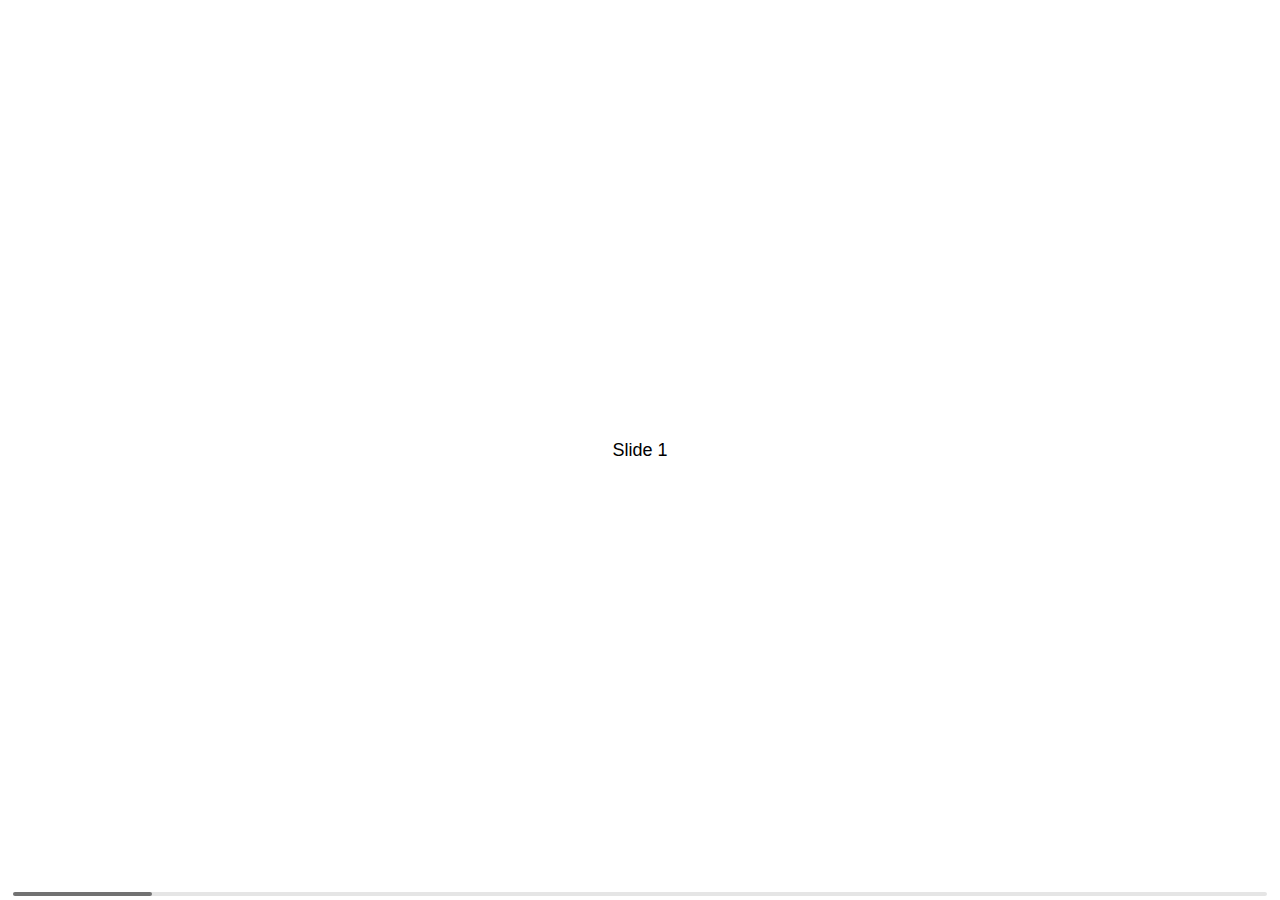
<file: project1-main (1)/project1-main/asd.html>
<!DOCTYPE html>
<html lang="en">
  <head>
    <meta charset="utf-8" />
    <title>Swiper demo</title>
    <meta
      name="viewport"
      content="width=device-width, initial-scale=1, minimum-scale=1, maximum-scale=1"
    />
    <!-- Link Swiper's CSS -->
    <link
      rel="stylesheet"
      href="https://cdn.jsdelivr.net/npm/swiper/swiper-bundle.min.css"
    />

    <!-- Demo styles -->
    <style>
      html,
      body {
        position: relative;
        height: 100%;
      }

      body {
        background: #eee;
        font-family: Helvetica Neue, Helvetica, Arial, sans-serif;
        font-size: 14px;
        color: #000;
        margin: 0;
        padding: 0;
      }

      .swiper {
        width: 100%;
        height: 100%;
      }

      .swiper-slide {
        text-align: center;
        font-size: 18px;
        background: #fff;

        /* Center slide text vertically */
        display: -webkit-box;
        display: -ms-flexbox;
        display: -webkit-flex;
        display: flex;
        -webkit-box-pack: center;
        -ms-flex-pack: center;
        -webkit-justify-content: center;
        justify-content: center;
        -webkit-box-align: center;
        -ms-flex-align: center;
        -webkit-align-items: center;
        align-items: center;
      }

      .swiper-slide img {
        display: block;
        width: 100%;
        height: 100%;
        object-fit: cover;
      }
    </style>
  </head>

  <body>
    <!-- Swiper -->
    <div class="swiper mySwiper">
      <div class="swiper-wrapper">
        <div class="swiper-slide">Slide 1</div>
        <div class="swiper-slide">Slide 2</div>
        <div class="swiper-slide">Slide 3</div>
        <div class="swiper-slide">Slide 4</div>
        <div class="swiper-slide">Slide 5</div>
        <div class="swiper-slide">Slide 6</div>
        <div class="swiper-slide">Slide 7</div>
        <div class="swiper-slide">Slide 8</div>
        <div class="swiper-slide">Slide 9</div>
      </div>
      <div class="swiper-scrollbar"></div>
    </div>

    <!-- Swiper JS -->
    <script src="https://cdn.jsdelivr.net/npm/swiper/swiper-bundle.min.js"></script>

    <!-- Initialize Swiper -->
    <script>
      var swiper = new Swiper(".mySwiper", {
        scrollbar: {
          el: ".swiper-scrollbar",
          hide: true,
        },
      });
    </script>
  </body>
</html>
</file>
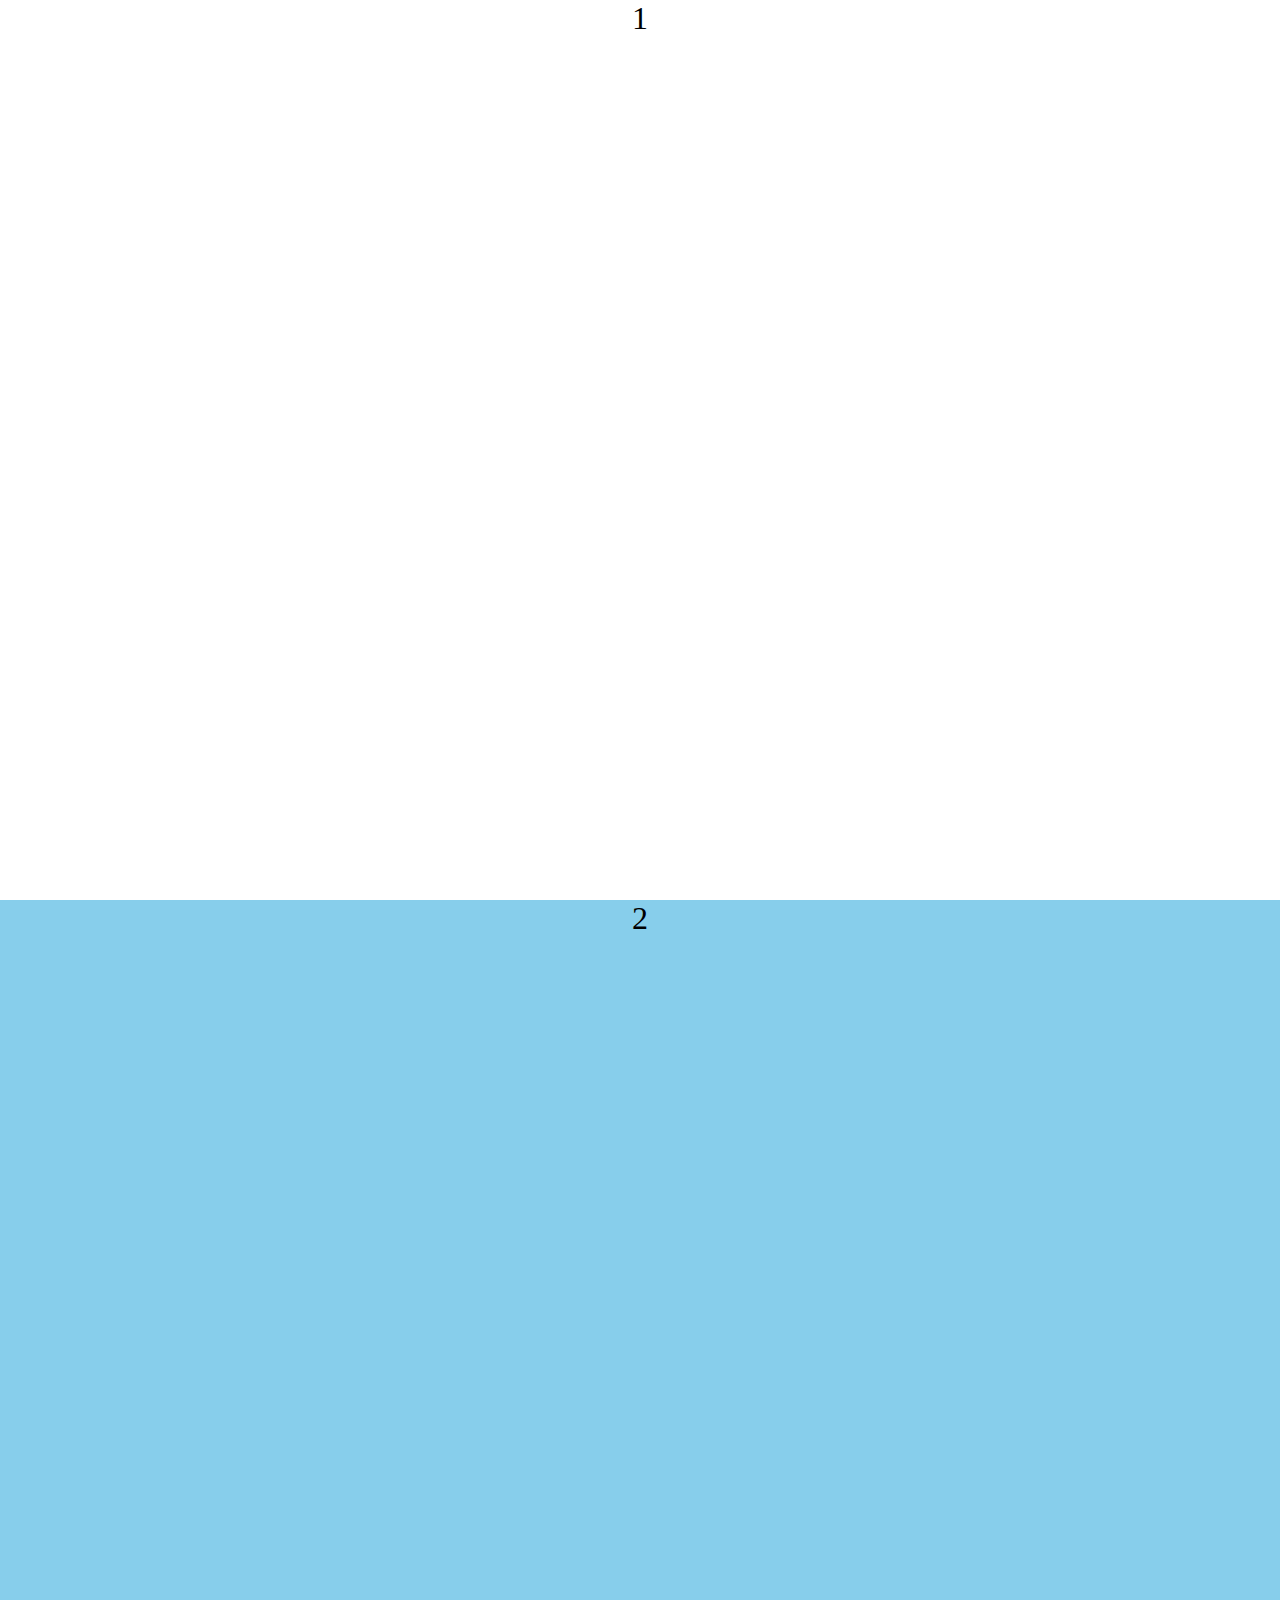
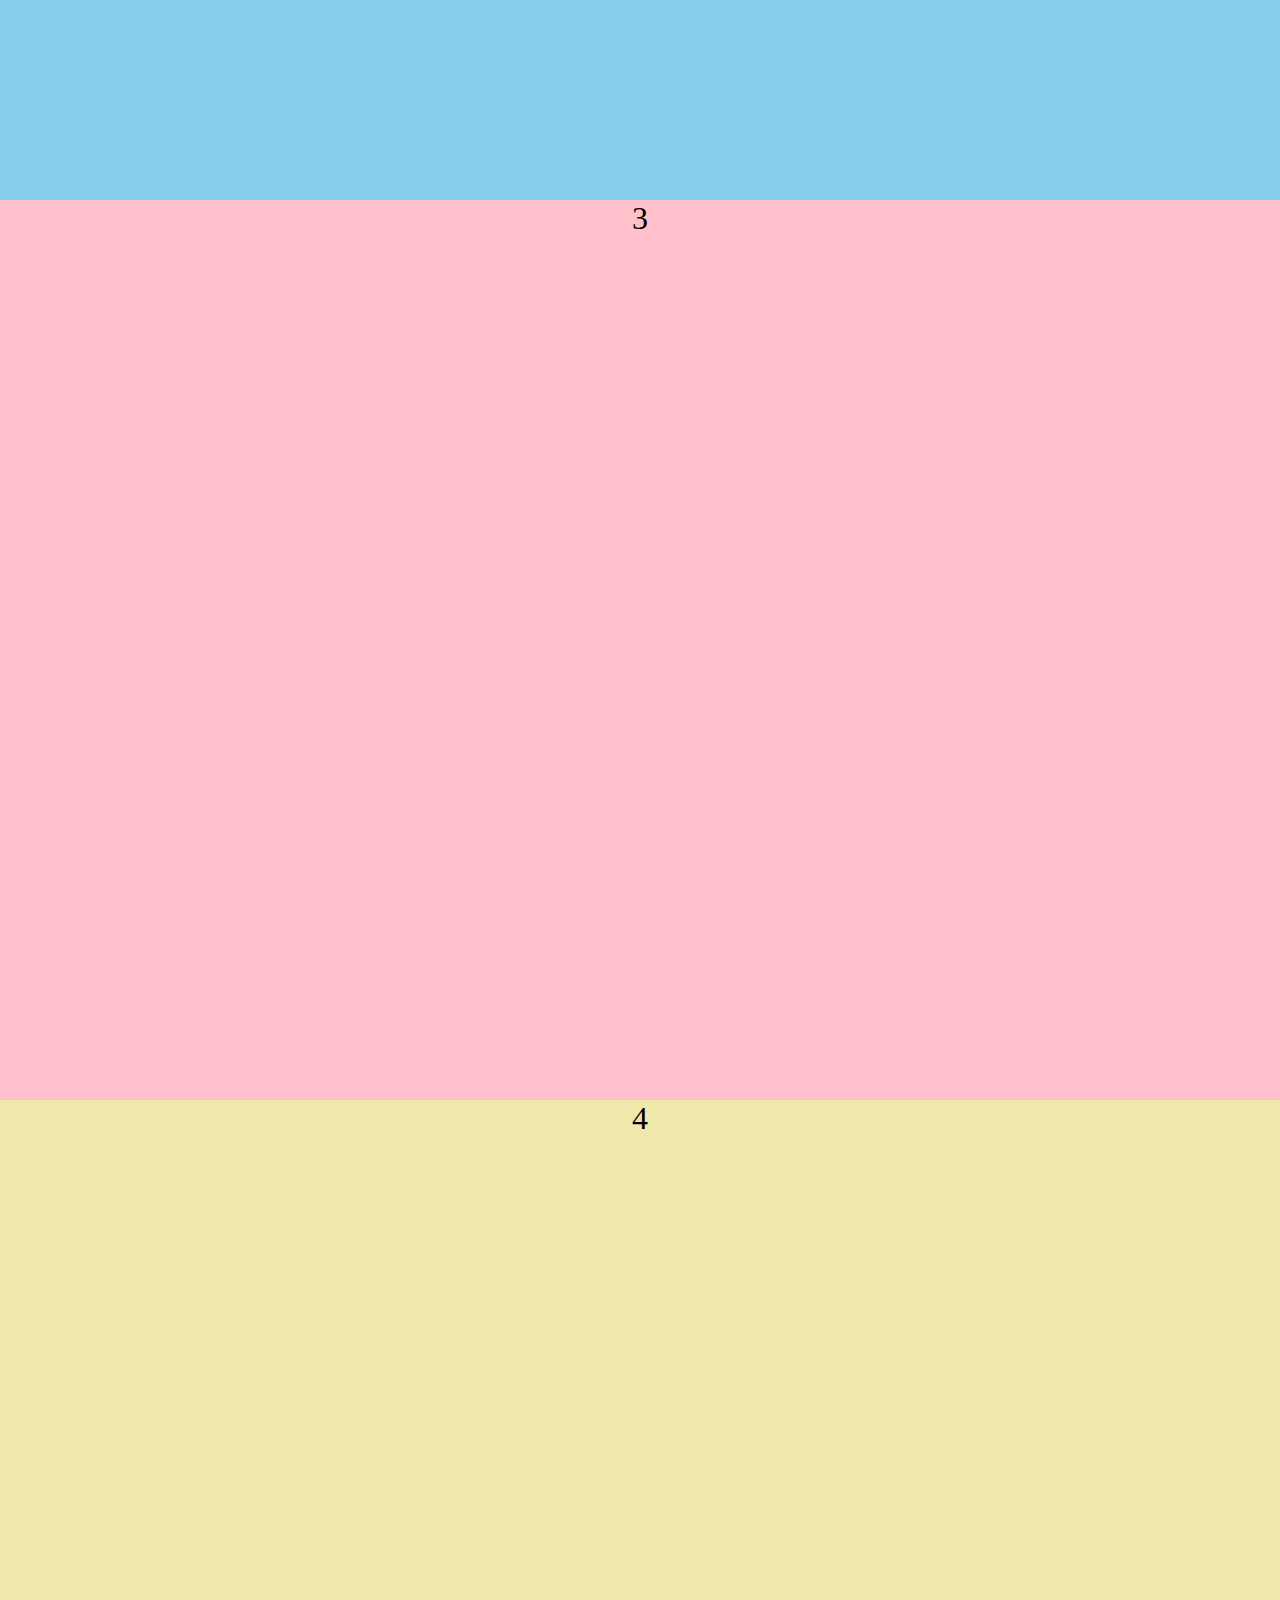
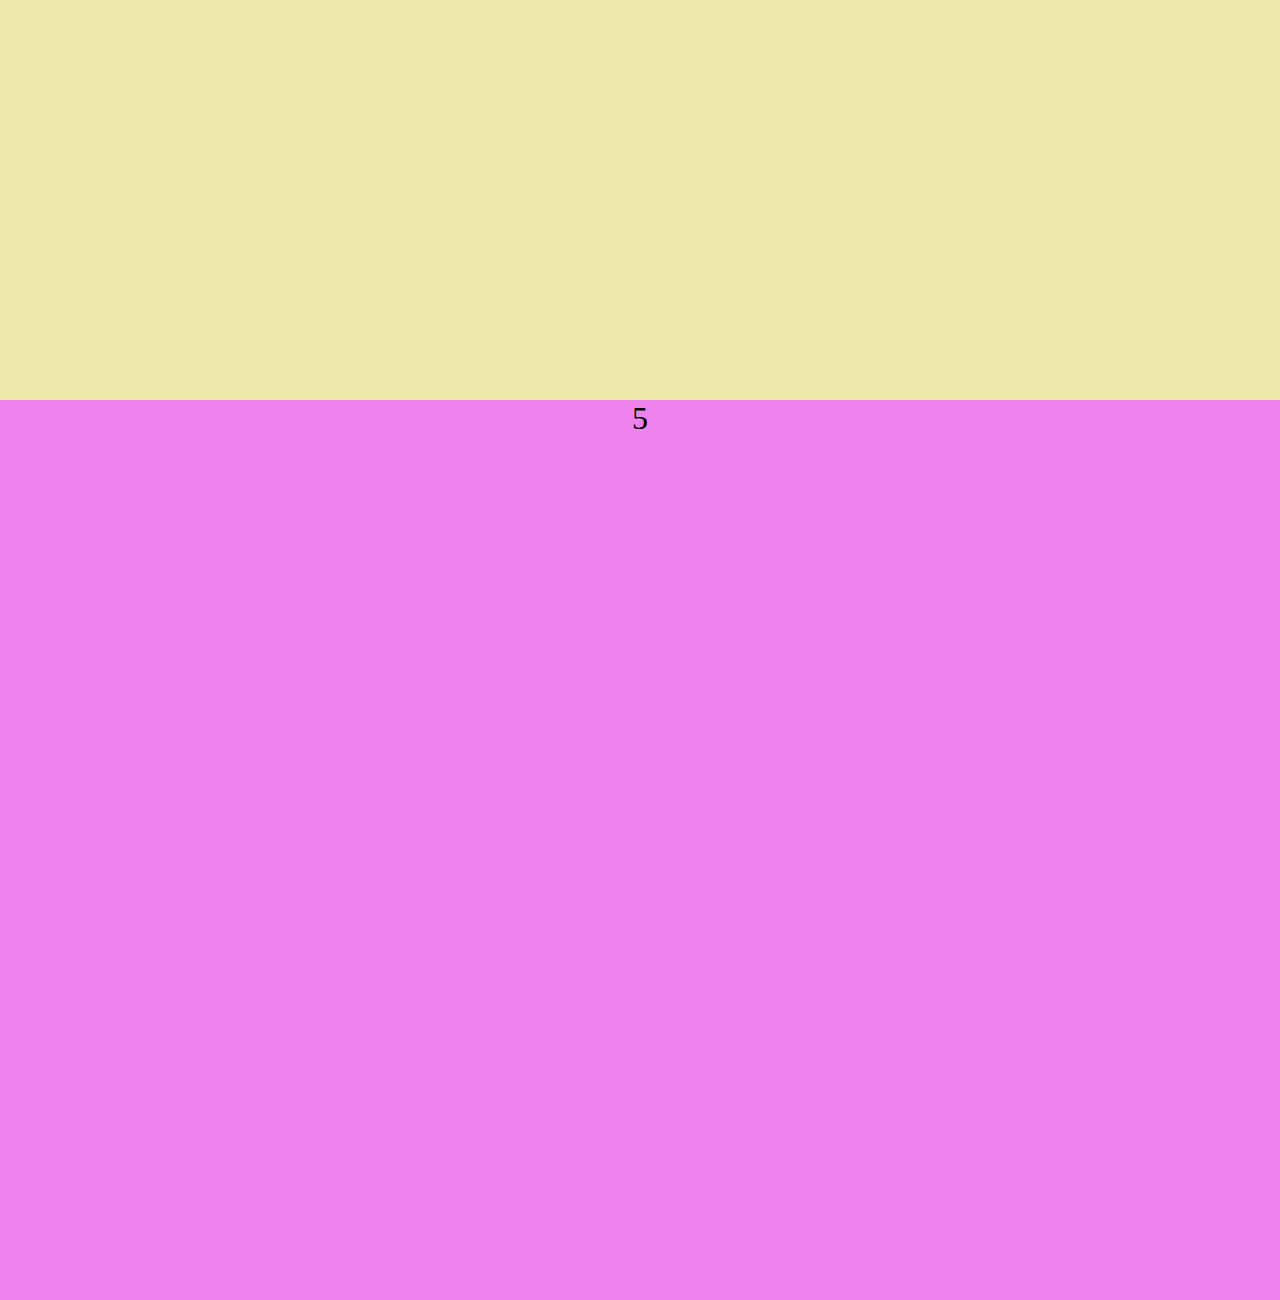
<file: project1-main (1)/project1-main/PROJECT1.HTML>
<!DOCTYPE html>
<html lang="en">
<head>
  <title>Document</title>
  <style>
    *{
      transition-duration: 0.8s;
    }
    body{
      margin: 0;
      padding: 0;
    }
    .wrapper{
      width: 100%;
      height: 100vh;
      font-size: 32px; 
      text-align: center;
    }
  </style>
</head>
<body>
  <div class=" wrapper" style="background-color: white;">1</div>
  <div class=" wrapper" style="background-color: skyblue;">2</div>
  <div class=" wrapper" style="background-color: pink;">3</div>
  <div class=" wrapper" style="background-color: palegoldenrod;">4</div>
  <div class=" wrapper" style="background-color: violet;">5</div>

  <script>
    window.onload = function(){
      const elm = document.querySelectorAll('.wrapper');
      const elmCount = elm.length;
      elm.forEach(function(item, index){
        item.addEventListener('mousewheel', function(event){
          event.preventDefault();
          let delta = 0;

          if (!event) event = window.event;
          if (event.wheelDelta) {
              delta = event.wheelDelta / 120;
              if (window.opera) delta = -delta;
          } 
          else if (event.detail)
              delta = -event.detail / 3;

          let moveTop = window.scrollY;
          let elmSelector = elm[index];

          // wheel down : move to next section
          if (delta < 0){
            if (elmSelector !== elmCount-1){
              try{
                moveTop = window.pageYOffset + elmSelector.nextElementSibling.getBoundingClientRect().top;
              }catch(e){}
            }
          }
          
          // wheel up : move to previous section
          else{
            if (elmSelector !== 0){
              try{
                moveTop = window.pageYOffset + elmSelector.previousElementSibling.getBoundingClientRect().top;
              }catch(e){}
            }
          }

          const body = document.querySelector('html');
          window.scrollTo({top:moveTop, left:0, behavior:'smooth'});
        });
      });
    }
  </script>
</body>
</html>
</file>
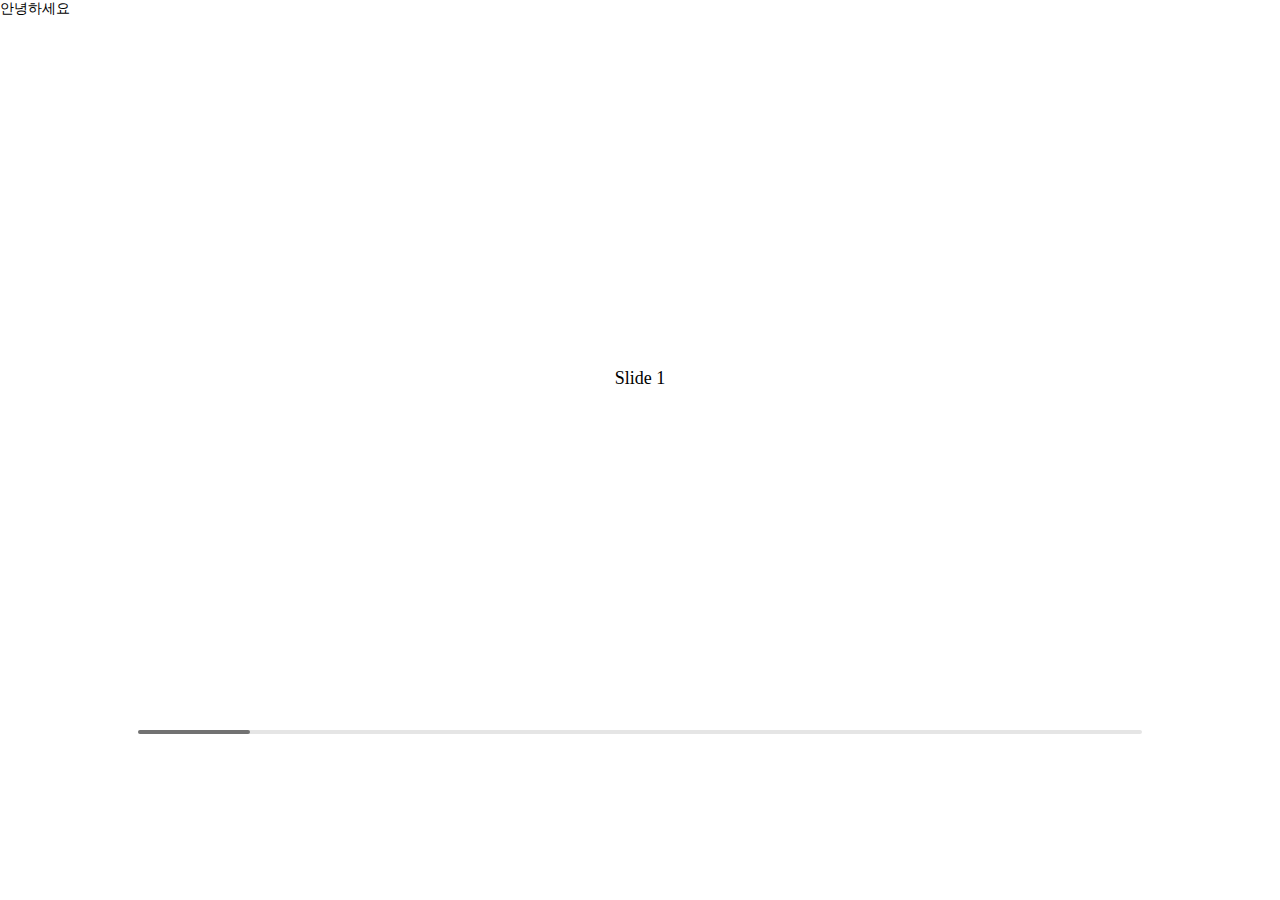
<file: project1-main (1)/project1-main/새 폴더/asd.html>
<!DOCTYPE html>
<html lang="en">
  <head>
    <meta charset="utf-8" />
    <title>Swiper demo</title>
    <meta
      name="viewport"
      content="width=device-width, initial-scale=1, minimum-scale=1, maximum-scale=1"
    />
    <!-- Link Swiper's CSS -->
    <link
      rel="stylesheet"
      href="https://cdn.jsdelivr.net/npm/swiper/swiper-bundle.min.css"
    />

    <!-- Demo styles -->
    <style>
      html,
      body {
        position: relative;
        height: 100%;
      }

      body {
        font-size: 14px;
        color: #000;
        margin: 0;
        padding: 0;
      }

      .swiper {
        width: 80%;
        height: 80%;
      }

      .swiper-slide {
        text-align: center;
        font-size: 18px;
        background: #fff;

        /* Center slide text vertically */
        display: -webkit-box;
        display: -ms-flexbox;
        display: -webkit-flex;
        display: flex;
        -webkit-box-pack: center;
        -ms-flex-pack: center;
        -webkit-justify-content: center;
        justify-content: center;
        -webkit-box-align: center;
        -ms-flex-align: center;
        -webkit-align-items: center;
        align-items: center;
      }

      .swiper-slide img {
        display: block;
        width: 100%;
        height: 100%;
        object-fit: cover;
      }
    </style>
  </head>

  <body>
    <!-- Swiper -->
    안녕하세요 
    <div class="swiper mySwiper">
      <div class="swiper-wrapper">
        <div class="swiper-slide">Slide 1</div>
        <div class="swiper-slide">Slide 2</div>
        <div class="swiper-slide">Slide 3</div>
        <div class="swiper-slide">Slide 4</div>
        <div class="swiper-slide">Slide 5</div>
        <div class="swiper-slide">Slide 6</div>
        <div class="swiper-slide">Slide 7</div>
        <div class="swiper-slide">Slide 8</div>
        <div class="swiper-slide">Slide 9</div>
      </div>
      <div class="swiper-scrollbar"></div>
    </div>

    <!-- Swiper JS -->
    <script src="https://cdn.jsdelivr.net/npm/swiper/swiper-bundle.min.js"></script>

    <!-- Initialize Swiper -->
    <script>
      var swiper = new Swiper(".mySwiper", {
        scrollbar: {
          el: ".swiper-scrollbar",
          hide: true,
        },
      });
    </script>
  </body>
</html>
</file>
